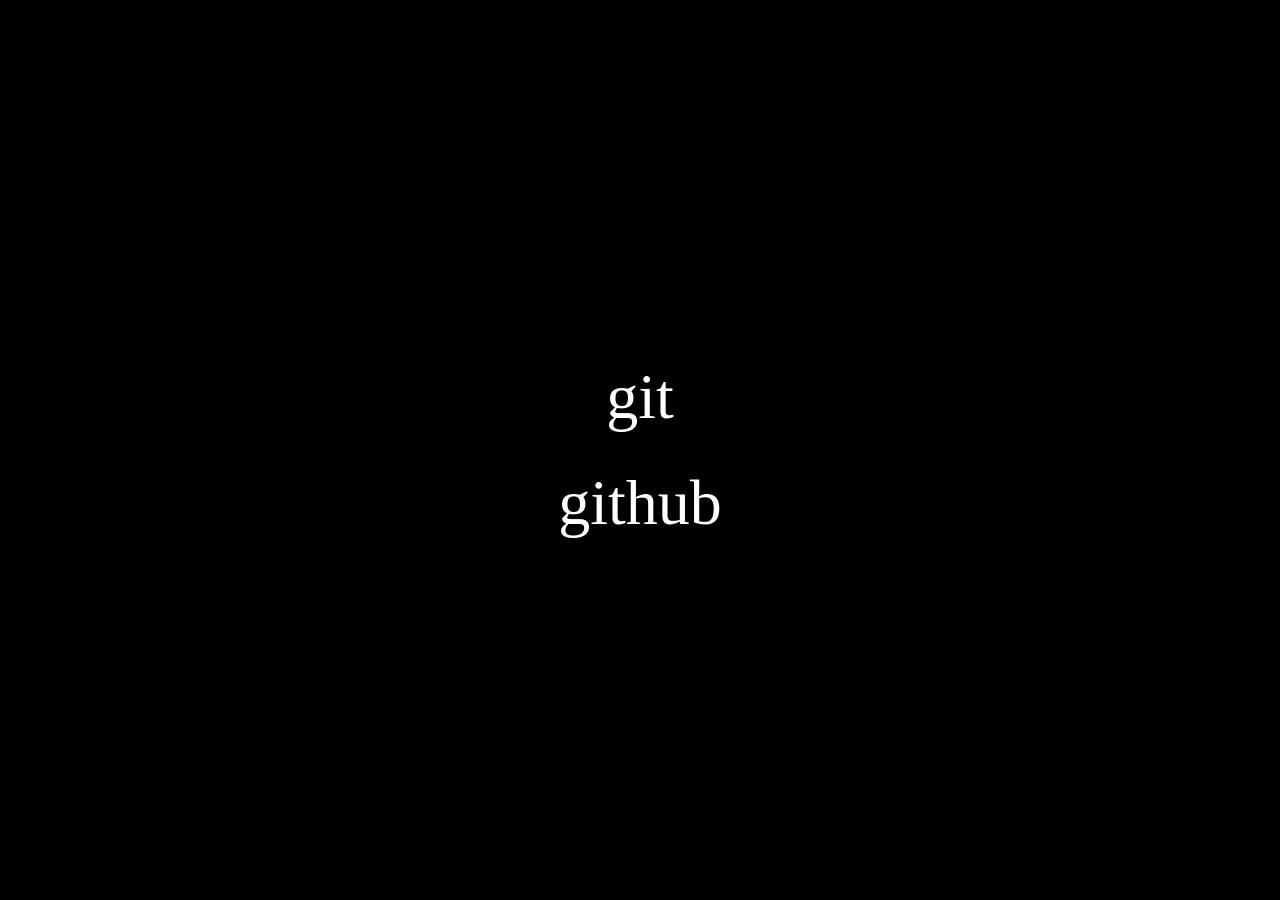
<file: index.html>
<!DOCTYPE html>
<html lang="pt-br">
<head>
    <meta charset="UTF-8">
    <meta name="viewport" content="width=device-width, initial-scale=1.0">
    <link rel="stylesheet" href="./style.css">
    <title>git e github</title>
</head>
<body>
    <a href="#">git</a>
    <a href="#">github</a>
</body>
</html>
</file>
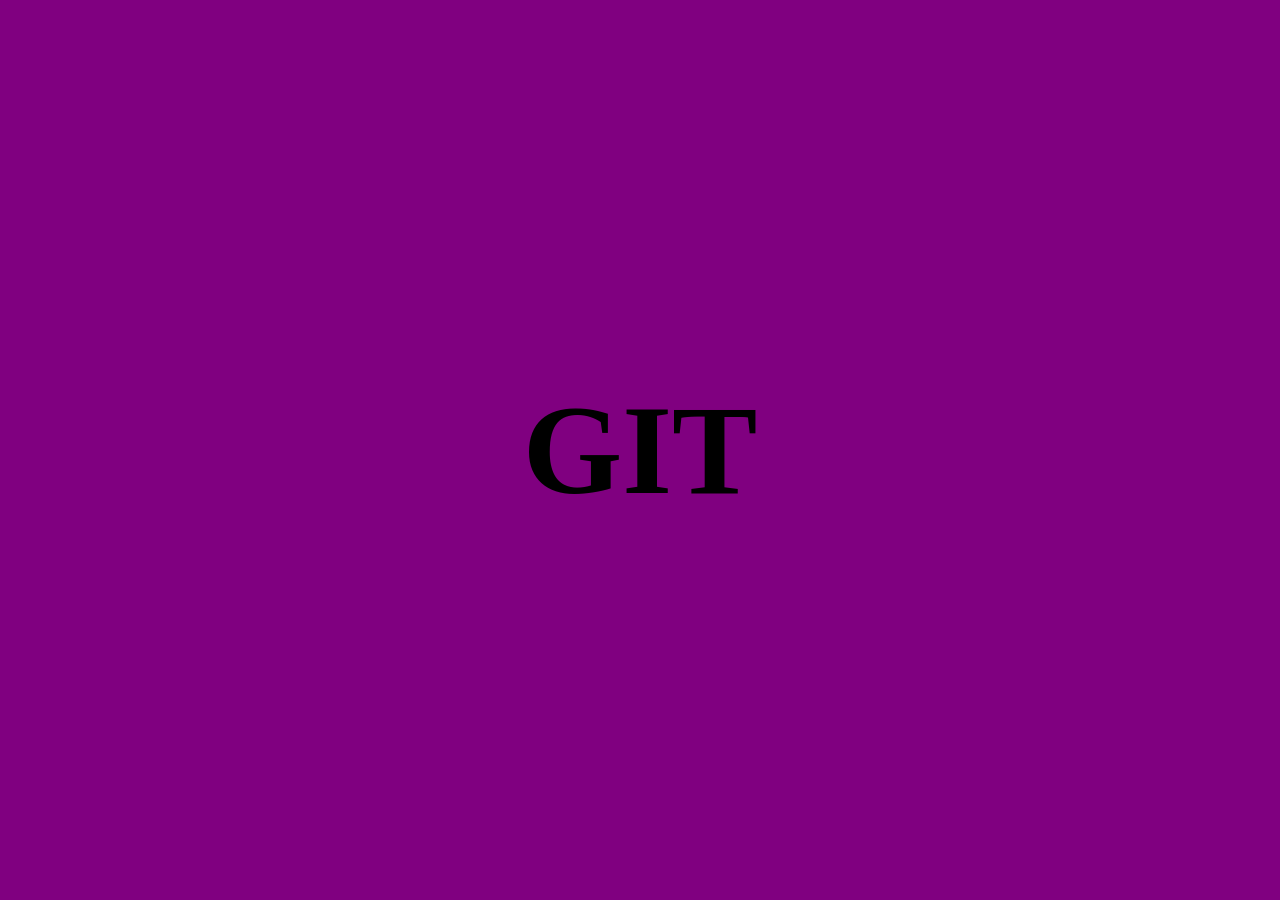
<file: git.html>
<!DOCTYPE html>
<html lang="pt-br">
<head>
    <meta charset="UTF-8">
    <meta name="viewport" content="width=device-width, initial-scale=1.0">
    <link rel="stylesheet" href="./git.css">
    <title>GIT</title>
</head>
<body>
    <h1>GIT</h1>
</body>
</html>
</file>
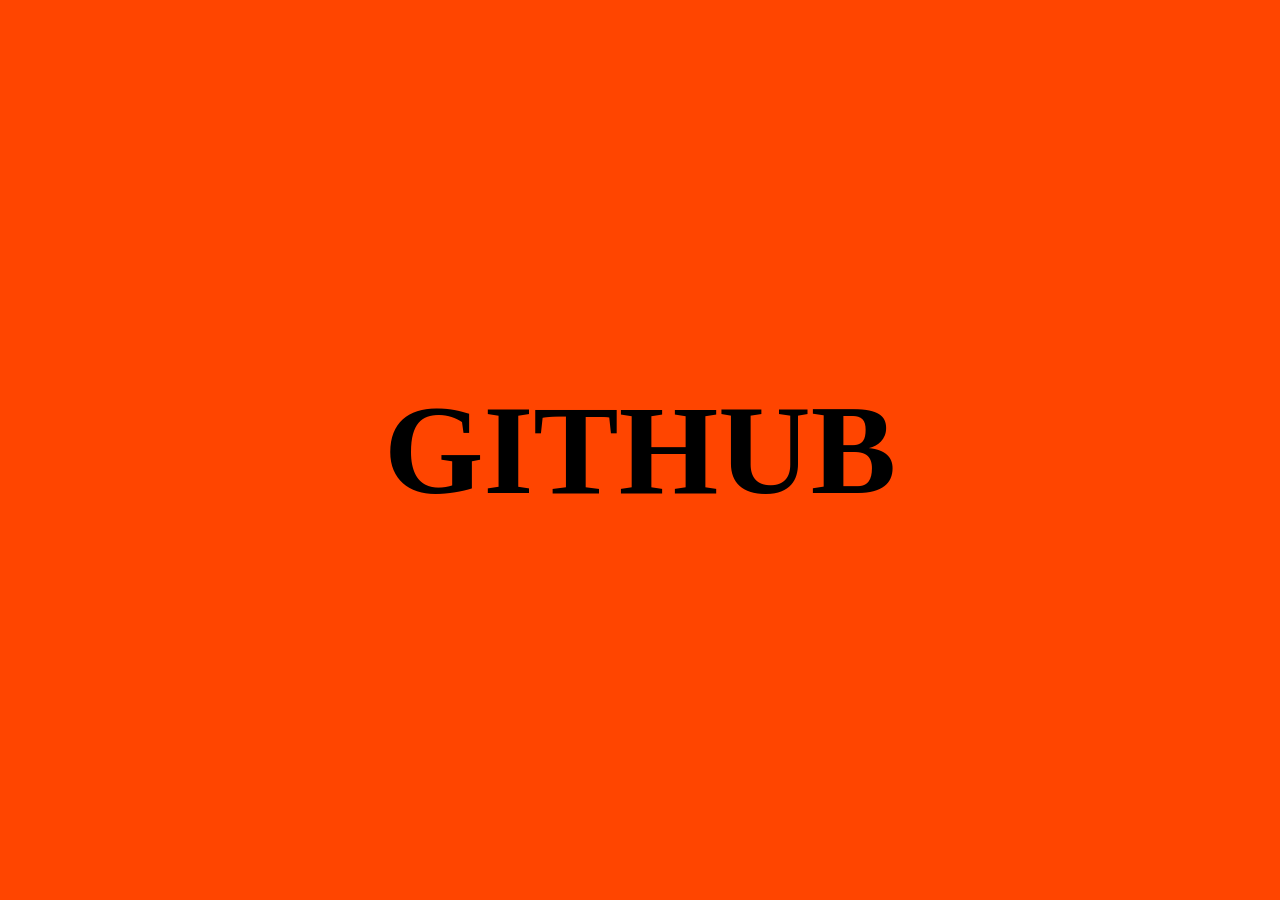
<file: github.html>
<!DOCTYPE html>
<html lang="pt-br">
<head>
    <meta charset="UTF-8">
    <meta name="viewport" content="width=device-width, initial-scale=1.0">
    <link rel="stylesheet" href="./github.css">
    <title>GITHUB</title>
</head>
<body>
    <h1>GITHUB</h1>
</body>
</html>
</file>
<file: style.css>
*{
    padding: 0;
    margin: 0;
    box-sizing: border-box;
}

body{
    background-color: black;
    color: white;
    height: 100vh;
    display: flex;
    justify-content: center;
    align-items: center;
    flex-direction: column;
    gap: 32px;
}
a{
    text-decoration: none;
    color: white;
    font-size: 64px;
}
</file>
<file: git.css>
*{
    padding: 0;
    margin: 0;
    box-sizing: border-box;
}

body{
    background-color: purple;
    height: 100vh;
    display: flex;
    justify-content: center;
    align-items: center;
}
h1{
    font-size: 128px;
}
</file>
<file: github.css>
*{
    padding: 0;
    margin: 0;
    box-sizing: border-box;
}

body{
    background-color: orangered;
    height: 100vh;
    display: flex;
    justify-content: center;
    align-items: center;
}
h1{
    font-size: 128px;
}
</file>
